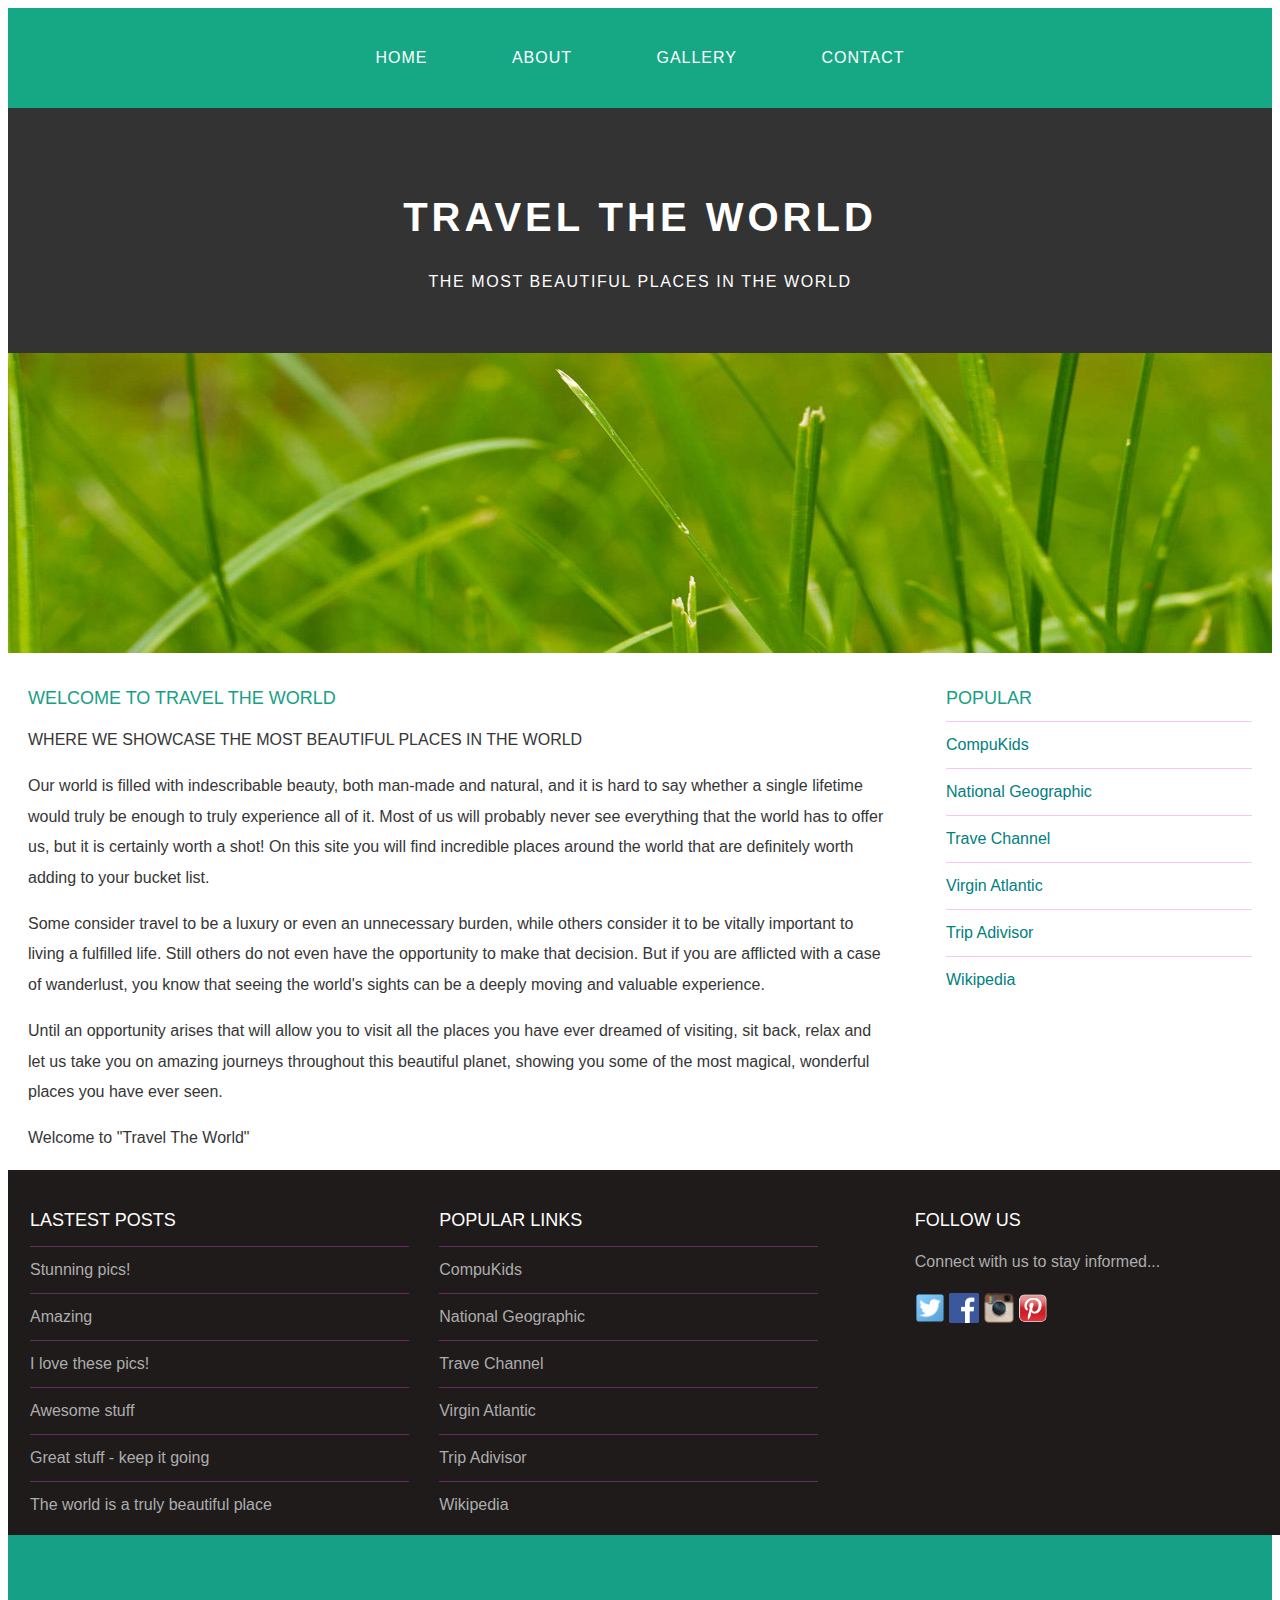
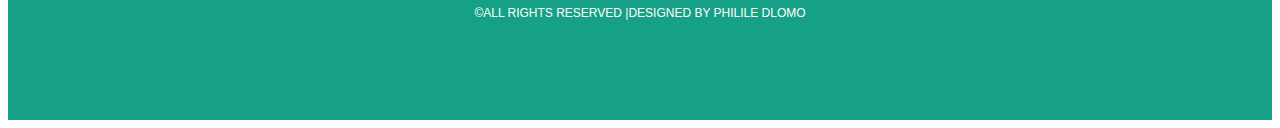
<file: index.html>
<!DOCTYPE html>
<html>
    <head>
        <title>TRAVEL THE WORLD </title>
        <link rel="STYLESHEET"  href="style.css">

    </head>
    <body>
        <div id="MENU">
            <ul>
                <li><a href="index.html"> HOME</a></li>
                <li><a href="about-us.html"> ABOUT</a></li>
                <li><a href="gallery.html">GALLERY</a></li>
                <li><a href="contact-us.html">CONTACT</a></li>
            </ul>
        </div>
        <div id="header">
            <h1>TRAVEL THE WORLD</h1>
            <p>THE MOST BEAUTIFUL PLACES IN THE WORLD </p>
                
        </div>
        <div id="banner">
            <img src="images/pic01.jpg">
        </div>

        <div id="page">

            <div id="content"> 
                <h2>WELCOME TO TRAVEL THE WORLD</h2>  
                <p>WHERE WE SHOWCASE THE MOST BEAUTIFUL PLACES IN THE WORLD</p>
                <p>Our world is filled with indescribable beauty, both man-made and natural, and it is hard to say whether a single lifetime would truly be enough to truly experience all of it. Most of us will probably never see everything that the world has to offer us, but it is certainly worth a shot! On this site you will find incredible places around the world that are definitely worth adding to your bucket list.
                </p>

                <p>Some consider travel to be a luxury or even an unnecessary burden, while others consider it to be vitally important to living a fulfilled life. Still others do not even have the opportunity to make that decision. But if you are afflicted with a case of wanderlust, you know that seeing the world's sights can be a deeply moving and valuable experience.
                </p>

                <p>Until an opportunity arises that will allow you to visit all the places you have ever dreamed of visiting, sit back, relax and let us take you on amazing journeys throughout this beautiful planet, showing you some of the most magical, wonderful places you have ever seen.
                </p>

                <p>Welcome to "Travel The World"</p>
            </div>

            <div id="sidebar">
                <h2>popular</h2>
                <ul class="styled">
                    <ul class="styled">
                        <li><a href="http://www.compukids.me">CompuKids</a></li>
                        <li><a href="http://www.nationalgeographic.com/">National Geographic</a></li>
                        <li><a href="http://www.travelchannel.com/">Trave Channel</a></li>
                        <li><a href="http://www.virgin-atlantic.com/us/en.html">Virgin Atlantic</a></li>
                        <li><a href="http://www.tripadvisor.com">Trip Adivisor</a></li>
                        <li><a href="https://en.wikipedia.org/wiki/Main_Page">Wikipedia</a></li>
                    </ul>

            </div>

        </div>
        
        <div id="footer">

            <div id="box1" >
                <h2>lastest posts</h2>
                <ul class="styled">
                    <li><a href="#">Stunning pics!</a></li>
                    <li><a href="#">Amazing</a></li>
                    <li><a href="#">I love these pics!</a></li>
                    <li><a href="#">Awesome stuff</a></li>
                    <li><a href="#">Great stuff - keep it going</a></li>
                    <li><a href="#">The world is a truly beautiful place</a></li>
                </ul>

            </div>  
        
            <div id="box2" >
                <h2>popular links</h2>
                <ul class="styled">
                    <li><a href="http://www.compukids.me">CompuKids</a></li>
                    <li><a href="http://www.nationalgeographic.com/">National Geographic</a></li>
                    <li><a href="http://www.travelchannel.com/">Trave Channel</a></li>
                    <li><a href="http://www.virgin-atlantic.com/us/en.html">Virgin Atlantic</a></li>
                    <li><a href="http://www.tripadvisor.com">Trip Adivisor</a></li>
                    <li><a href="https://en.wikipedia.org/wiki/Main_Page">Wikipedia</a></li>
                </ul>

            </div>
    
            <div id="box3">
                <h2>follow us</h2>
                <p>Connect with us to stay informed...</p>
                    <a href="#"><img src="images/twitter.png" height="30"/></a>
                    <a href="#"><img src="images/facebook.png" height="30"/></a>
                    <a href="#"><img src="images/instagram.png" height="30"/></a>
                    <a href="#"><img src="images/pinterest.png" height="30"/></a>

            </div>


        </div>
        
        <div id="copyright">
            <p>&copy;ALl RIGHTS RESERVED |DESIGNED BY Philile Dlomo</p>
        </div>

    </body>
</html>
</file>
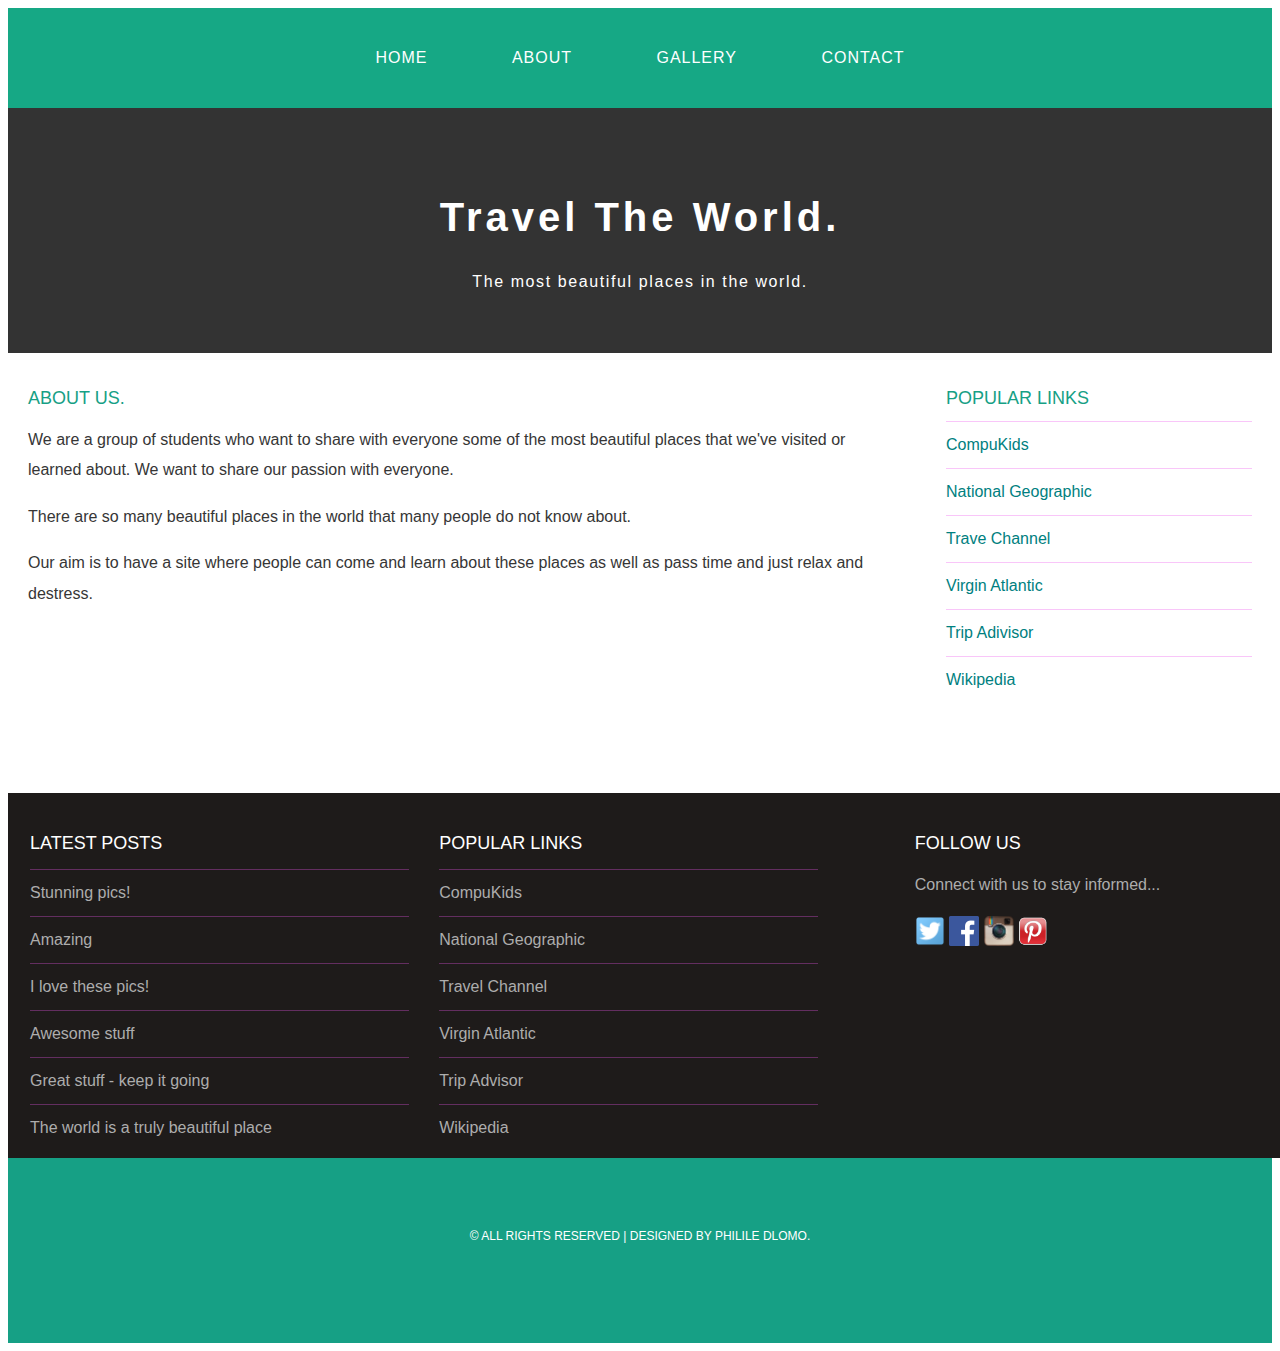
<file: about-us.html>
<!DOCTYPE html>
<html lang="en">
<head>
    <meta charset="UTF-8">
    <meta name="viewport" content="width=device-width, initial-scale=1.0">
    <link rel="stylesheet" href="style.css">
    <title>Travel The World.</title>
</head>
<body>
    <div id="MENU">
        <ul>
            <li><a href="index.html">Home</a></li>
            <li><a href="about-us.html">About</a></li>
            <li><a href="gallery.html">Gallery</a></li>
            <li><a href="contact-us.html">Contact</a></li>
        </ul>
    </div>
    <div id="header">
        <h1>Travel The World.  </h1>
        <p>The most beautiful places in the world.</p>

    </div>

    <div id="page">

        <div id="content">
            <h2>About Us.</h2>
            <p>We are a group of students who want to share with everyone some of the most beautiful places that we've visited or learned about. We want to share our passion with everyone.</p>
            <p>There are so many beautiful places in the world that many people do not know about. </p>
            <p>Our aim is to have a site where people can come and learn about these places as well as pass time and just relax and destress. </p>

        </div>       
       <div id="sidebar">
            <h2>Popular Links</h2>
            <ul class="styled">
            <li><a href="http://www.compukids.me">CompuKids</a></li>
            <li><a href="http://www.nationalgeographic.com/">National Geographic</a></li>
            <li><a href="http://www.travelchannel.com/">Trave Channel</a></li>
            <li><a href="http://www.virgin-atlantic.com/us/en.html">Virgin Atlantic</a></li>
            <li><a href="http://www.tripadvisor.com">Trip Adivisor</a></li>
            <li><a href="https://en.wikipedia.org/wiki/Main_Page">Wikipedia</a></li>
            </ul>
        </div>

    </div>

    <div id="footer">

        <div id="box1">
            <h2>Latest Posts</h2>
                <ul class="styled">
                    <li><a href="#">Stunning pics!</a></li>
                    <li><a href="#">Amazing</a></li>
                    <li><a href="#">I love these pics!</a></li>
                    <li><a href="#">Awesome stuff</a></li>
                    <li><a href="#">Great stuff - keep it going</a></li>
                    <li><a href="#">The world is a truly beautiful place</a></li>
                </ul>
        </div>

        <div id="box2">
            <h2>Popular Links</h2>
                <ul class="styled">
                    <li><a href="http://www.compukids.me">CompuKids</a></li>
                    <li><a href="http://www.nationalgeographic.com/">National Geographic</a></li>
                    <li><a href="http://www.travelchannel.com/">Travel Channel</a></li>
                    <li><a href="http://www.virgin-atlantic.com/us/en.html">Virgin Atlantic</a></li>
                    <li><a href="http://www.tripadvisor.com">Trip Advisor</a></li>
                    <li><a href="https://en.wikipedia.org/wiki/Main_Page">Wikipedia</a></li>
                </ul>   

        </div>

        <div id="box3">
            <h2>Follow Us</h2>
                <p>Connect with us to stay informed...</p>
                <a href="#"><img src="images/twitter.png" height="30"/></a>
                <a href="#"><img src="images/facebook.png" height="30"/></a>
                <a href="#"><img src="images/instagram.png" height="30"/></a>
                <a href="#"><img src="images/pinterest.png" height="30"/></a>

        </div>


    </div>
    <div id="copyright">
        <p>&copy; All Rights Reserved | Designed by Philile Dlomo.</p>

    </div>


</body>
</html>
</file>
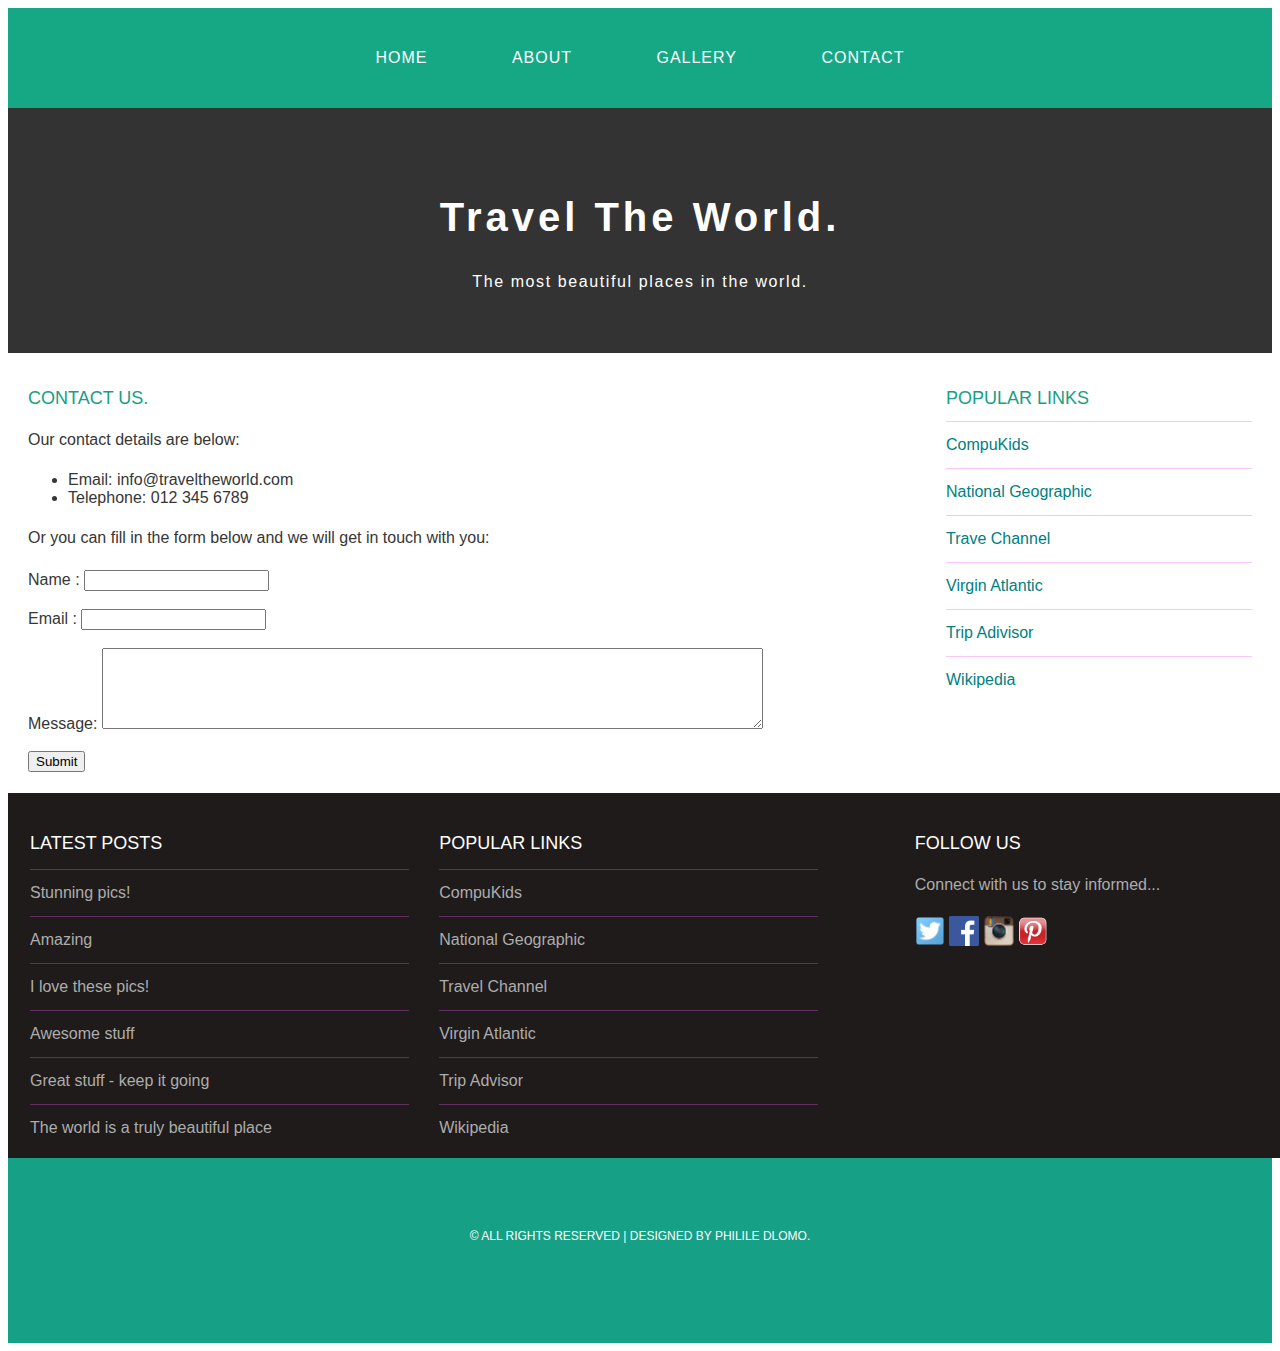
<file: contact-us.html>
<!DOCTYPE html>
<html lang="en">
<head>
    <meta charset="UTF-8">
    <meta name="viewport" content="width=device-width, initial-scale=1.0">
    <link rel="stylesheet" href="style.css">
    <title>Travel The World.</title>
</head>
<body>
    <div id="MENU">
        <ul>
            <li><a href="index.html">Home</a></li>
            <li><a href="about-us.html">About</a></li>
            <li><a href="gallery.html">Gallery</a></li>
            <li><a href="contact-us.html">Contact</a></li>
        </ul>
    </div>

    <div id="header">
        <h1>Travel The World.  </h1>
        <p>The most beautiful places in the world.</p>

    </div>

    

    <div id="page">

        <div id="content">
            <h2>Contact Us.</h2>

            <p>Our contact details are below:</p>
            <ul class="style1">
            <li>Email: info@traveltheworld.com</li>
            <li>Telephone: 012 345 6789</li>
            </ul>

            <p>Or you can fill in the form below and we will get in touch with you:</p>

            <form>
            Name     : <input type="text" /><br/><br/>
            Email     : <input type="email" /><br/><br/>
            Message: <textarea cols="80" rows="5"></textarea><br/><br/>
            <input type="submit" value="Submit"/>
            </form>

        </div>
        
        <div id="sidebar">
            <h2>Popular Links</h2>
            <ul class="styled">
            <li><a href="http://www.compukids.me">CompuKids</a></li>
            <li><a href="http://www.nationalgeographic.com/">National Geographic</a></li>
            <li><a href="http://www.travelchannel.com/">Trave Channel</a></li>
            <li><a href="http://www.virgin-atlantic.com/us/en.html">Virgin Atlantic</a></li>
            <li><a href="http://www.tripadvisor.com">Trip Adivisor</a></li>
            <li><a href="https://en.wikipedia.org/wiki/Main_Page">Wikipedia</a></li>
            </ul>
        </div>

    </div>

    <div id="footer">

        <div id="box1">
            <h2>Latest Posts</h2>
                <ul class="styled">
                    <li><a href="#">Stunning pics!</a></li>
                    <li><a href="#">Amazing</a></li>
                    <li><a href="#">I love these pics!</a></li>
                    <li><a href="#">Awesome stuff</a></li>
                    <li><a href="#">Great stuff - keep it going</a></li>
                    <li><a href="#">The world is a truly beautiful place</a></li>
                </ul>
        </div>

        <div id="box2">
            <h2>Popular Links</h2>
                <ul class="styled">
                    <li><a href="http://www.compukids.me">CompuKids</a></li>
                    <li><a href="http://www.nationalgeographic.com/">National Geographic</a></li>
                    <li><a href="http://www.travelchannel.com/">Travel Channel</a></li>
                    <li><a href="http://www.virgin-atlantic.com/us/en.html">Virgin Atlantic</a></li>
                    <li><a href="http://www.tripadvisor.com">Trip Advisor</a></li>
                    <li><a href="https://en.wikipedia.org/wiki/Main_Page">Wikipedia</a></li>
                </ul>   

        </div>

        <div id="box3">
            <h2>Follow Us</h2>
                <p>Connect with us to stay informed...</p>
                <a href="#"><img src="images/twitter.png" height="30"/></a>
                <a href="#"><img src="images/facebook.png" height="30"/></a>
                <a href="#"><img src="images/instagram.png" height="30"/></a>
                <a href="#"><img src="images/pinterest.png" height="30"/></a>

        </div>


    </div>
    <div id="copyright">
        <p>&copy; All Rights Reserved | Designed by Philile Dlomo.</p>

    </div>


</body>
</html>
</file>
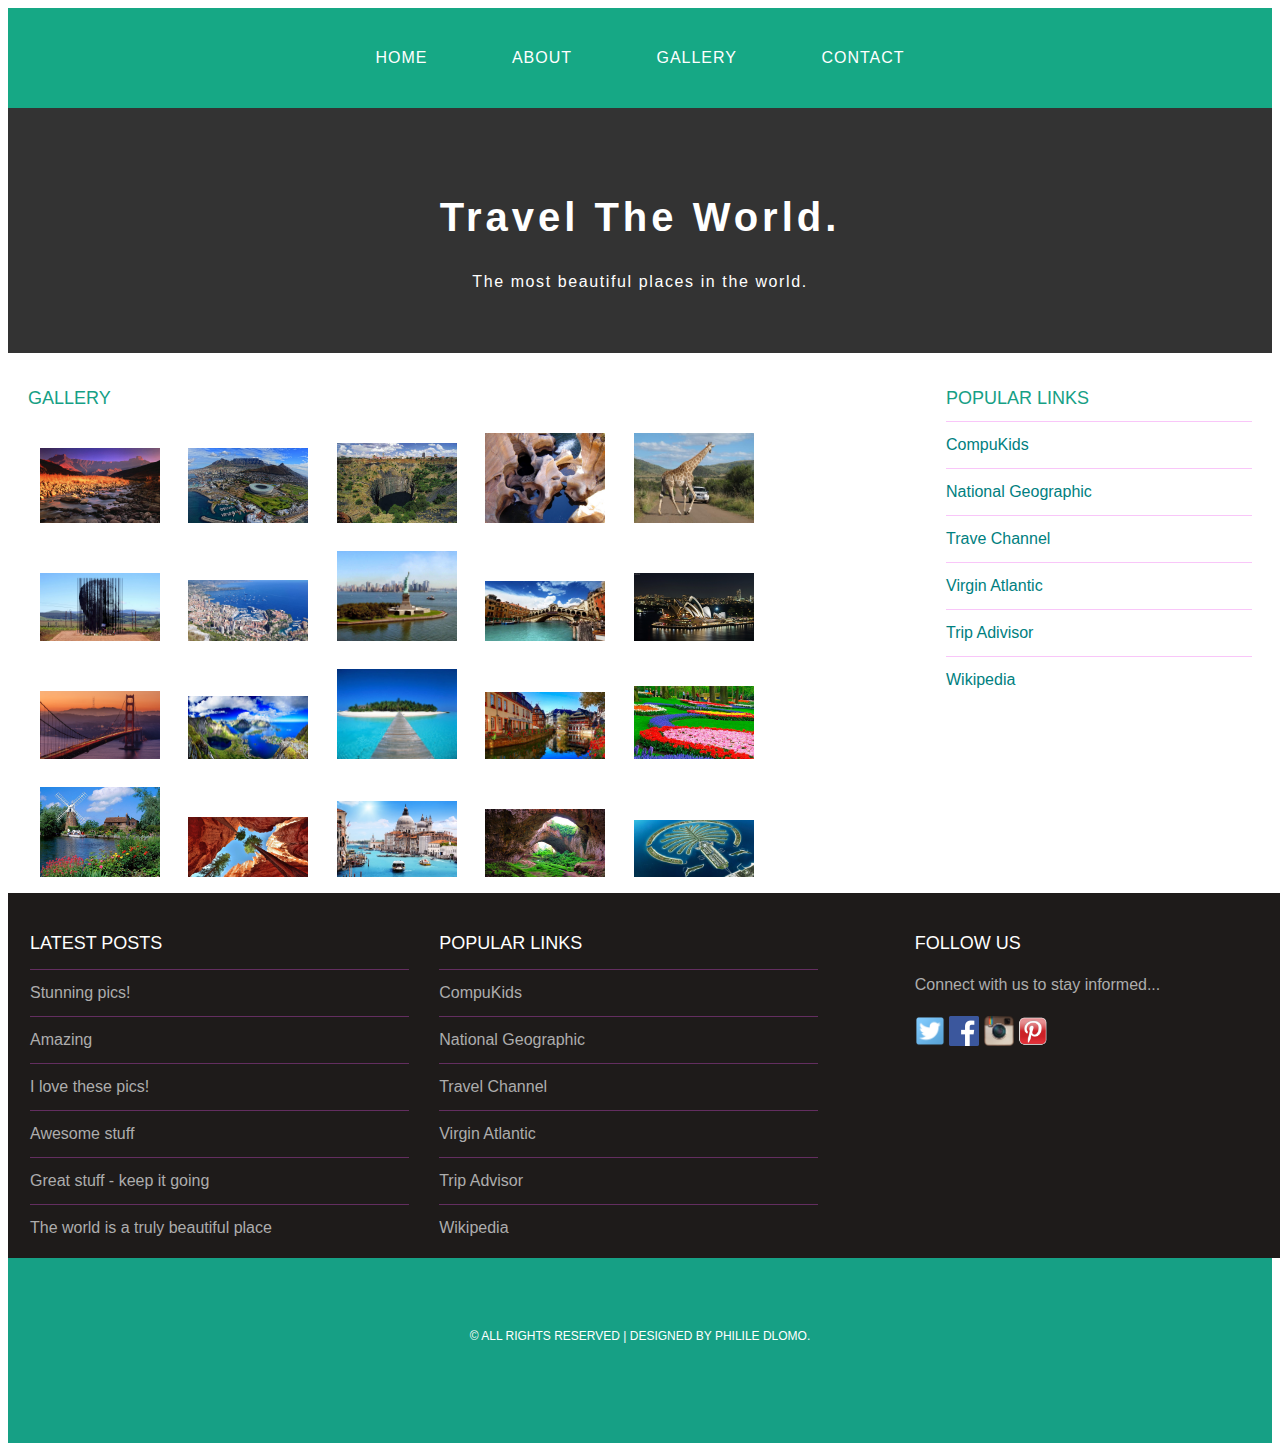
<file: gallery.html>
<!DOCTYPE html>
<html lang="en">
<head>
    <meta charset="UTF-8">
    <meta name="viewport" content="width=device-width, initial-scale=1.0">
    <link rel="stylesheet" href="style.css">
    <title>Travel The World.</title>
</head>
<body>
    <div id="MENU">
        <ul>
            <li><a href="index.html">Home</a></li>
            <li><a href="about-us.html">About</a></li>
            <li><a href="gallery.html">Gallery</a></li>
            <li><a href="contact-us.html">Contact</a></li>
        </ul>
    </div>

    <div id="header">
        <h1>Travel The World.  </h1>
        <p>The most beautiful places in the world.</p>

    </div>

    

    <div id="page">

        <div id="content">
            <h2>Gallery</h2>
            <div id="gallery">
                <img src="images/pic1.jpg" alt="">
                <img src="images/pic2.jpg" alt="">
                <img src="images/pic3.jpg" alt="">
                <img src="images/pic4.jpg" alt="">
                <img src="images/pic5.jpg" alt="">
                <img src="images/pic6.jpg" alt="">
                <img src="images/pic7.jpg" alt="">
                <img src="images/pic8.jpg" alt="">
                <img src="images/pic9.jpg" alt="">
                <img src="images/pic10.jpg" alt="">
                <img src="images/pic11.jpg" alt="">
                <img src="images/pic12.jpg" alt="">
                <img src="images/pic13.jpg" alt="">
                <img src="images/pic14.jpg" alt="">
                <img src="images/pic15.jpg" alt="">
                <img src="images/pic16.jpg" alt="">
                <img src="images/pic17.jpg" alt="">
                <img src="images/pic18.jpg" alt="">
                <img src="images/pic19.jpg" alt="">
                <img src="images/pic20.jpg" alt="">
            </div>
        </div>
        
        <div id="sidebar">
            <h2>Popular Links</h2>
            <ul class="styled">
            <li><a href="http://www.compukids.me">CompuKids</a></li>
            <li><a href="http://www.nationalgeographic.com/">National Geographic</a></li>
            <li><a href="http://www.travelchannel.com/">Trave Channel</a></li>
            <li><a href="http://www.virgin-atlantic.com/us/en.html">Virgin Atlantic</a></li>
            <li><a href="http://www.tripadvisor.com">Trip Adivisor</a></li>
            <li><a href="https://en.wikipedia.org/wiki/Main_Page">Wikipedia</a></li>
            </ul>
        </div>

    </div>

    <div id="footer">

        <div id="box1">
            <h2>Latest Posts</h2>
                <ul class="styled">
                    <li><a href="#">Stunning pics!</a></li>
                    <li><a href="#">Amazing</a></li>
                    <li><a href="#">I love these pics!</a></li>
                    <li><a href="#">Awesome stuff</a></li>
                    <li><a href="#">Great stuff - keep it going</a></li>
                    <li><a href="#">The world is a truly beautiful place</a></li>
                </ul>
        </div>

        <div id="box2">
            <h2>Popular Links</h2>
                <ul class="styled">
                    <li><a href="http://www.compukids.me">CompuKids</a></li>
                    <li><a href="http://www.nationalgeographic.com/">National Geographic</a></li>
                    <li><a href="http://www.travelchannel.com/">Travel Channel</a></li>
                    <li><a href="http://www.virgin-atlantic.com/us/en.html">Virgin Atlantic</a></li>
                    <li><a href="http://www.tripadvisor.com">Trip Advisor</a></li>
                    <li><a href="https://en.wikipedia.org/wiki/Main_Page">Wikipedia</a></li>
                </ul>   

        </div>

        <div id="box3">
            <h2>Follow Us</h2>
                <p>Connect with us to stay informed...</p>
                <a href="#"><img src="images/twitter.png" height="30"/></a>
                <a href="#"><img src="images/facebook.png" height="30"/></a>
                <a href="#"><img src="images/instagram.png" height="30"/></a>
                <a href="#"><img src="images/pinterest.png" height="30"/></a>

        </div>


    </div>
    <div id="copyright">
        <p>&copy; All Rights Reserved | Designed by Philile Dlomo.</p>

    </div>


</body>
</html>
</file>
<file: style.css>
/* ===========================UNIVERAL STYLES======================== */


body{
    margin: O;
    padding: 0;
    background-color: #FFFFFF;
    font-family: RALEWAY,sans-serif;
    font-size: 16PX;
    font-weight: 400;
    color: #363636;
}

P{
    line-height: 190%;
}

a{
    text-decoration: none;
    color: teal;
}
 /* ===========================MENU======================== */

#MENU{
    background-color: #16a885;
    height: 100PX;
}


#MENU ul{
    margin: 0;
    padding: 0;
    list-style-type: none;
    text-align: center;
}

#MENU li{
    display: inline-block;
}

#MENU a{
    letter-spacing: 1px;
    text-decoration: none;
    text-align: center;
    text-transform: uppercase;
    font-size: 16px;
    line-height: 100px;
    color: #FFFFFF;

    padding: 0 40px;
    border: none;
    display: block;
}



#MENU a:hover{
    background-color: #1abc9c;
}

/* ===========================HEADER======================== */

#header{
    padding: 60px 0px 40px 0;
    background-color: #333333;
    text-align: center;
}

#header h1{
    letter-spacing: 0.1em;
    font-size: 40px;
    color: #FFFFFF;
}

#header p{
    letter-spacing: 0.1em;
    color: #FFFFFF;
}

/* ===========================BANNER======================== */

#banner{
    height: 300px;
}

#banner img{
    width: 100%;
    height: 300px;
}

/* ===========================PAGE======================== */

#page{
    min-height: 400px;
    padding: 20px;
}

#page h2{
    margin-bottom: 12px;
    text-transform: uppercase;
    font-weight: 400;
    font-size: 18px;
    color: #16a085;
}

/* ===========================CONTENT======================== */

#content{
    float: left;
    width: 70%;
}

/* ===========================SIDEBAR======================== */

#sidebar{
    float: right;
    width: 25%;

}

/* ===========================LISTS======================== */

ul.styled{
    margin: 0;
    padding: 0;
    list-style-type: none;
}

ul.styled li{
    border-top: solid 1px #e5e5;
    padding: 14px 0px;
}


 /* ===========================FOOTER======================== */

 #footer{
    width: 100%;
    height: 340px;
    background-color:#1e1b1a ;
    padding-top: 25px;
    padding-left: 22px;
    clear: both;
 }

 #footer h2{
    font-size: 18px;
    font-weight: 400;
    text-transform: uppercase;
    color: #FFFFFF;
 }

 #footer p{
    color: #adadad;
 }

 #footer a{
    color: #adadad;
 }

 #box1{
    float: left;
    width: 30%;
    padding-right: 30px;
 }

 #box2 {
    float: left;
    width: 30%;
    padding-right: 30px;
}

 #box3{
    float: right;
    width: 30%;
    padding-left: 30px;
 }

  /* ===========================COPYRIGHT======================== */

  #copyright{
    width: 100%;
    height: 130px;
    text-align: center;
    background-color: #16a085;
    padding-top: 55px;
    clear: both;
  }

  #copyright p{
    font-size: 12px;
    letter-spacing: 0,1em;
    text-transform: uppercase;
    color: #FFFFFF;
  }

/*======================== GALLERY  =======================*/

#gallery img{
	width:120px;
	margin:12px;
	-moz-transition: -moz-transform 0.5s ease-in;
	-webkit-transition: -webkit-transform 0.5s ease-in;
	-o-transition: -o-transform 0.5s ease-in;
}

#gallery img:hover{
	-moz-transform: scale(3);
	-webkit-transform: scale(3);
	-o-transform: scale(3);
 }
</file>
